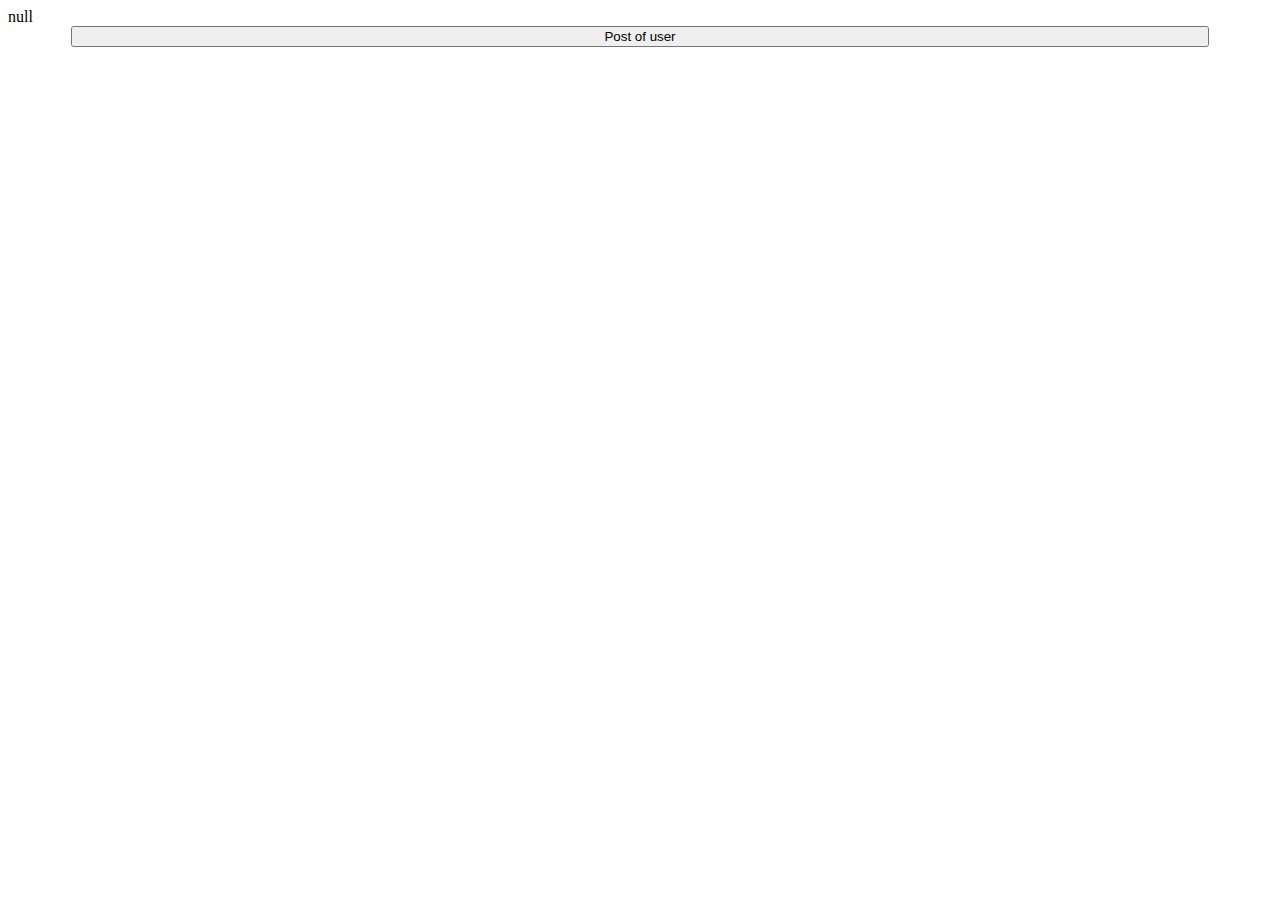
<file: project/user-details.html>
<!DOCTYPE html>
<html lang="en">
<head>
    <meta charset="UTF-8">
    <link rel="stylesheet" href="details.css">
    <title>Title</title>
</head>
<body>
<div class="user-details"></div>
<button class="btn">Post of user</button>
<div class="posts"></div>

<script src="details.js"></script>
</body>
</html>
</file>
<file: project/details.css>
.btn {
    width: 90%;
    display: block;
    margin: 0 auto;
}
.posts {
    display: flex;
    flex-wrap: wrap;
}

.post {
    background: pink;
    width: 100px;
    margin: 4px;
    margin-right: calc(10% - 50px);
    margin-left: calc(10% - 50px);
}
</file>
